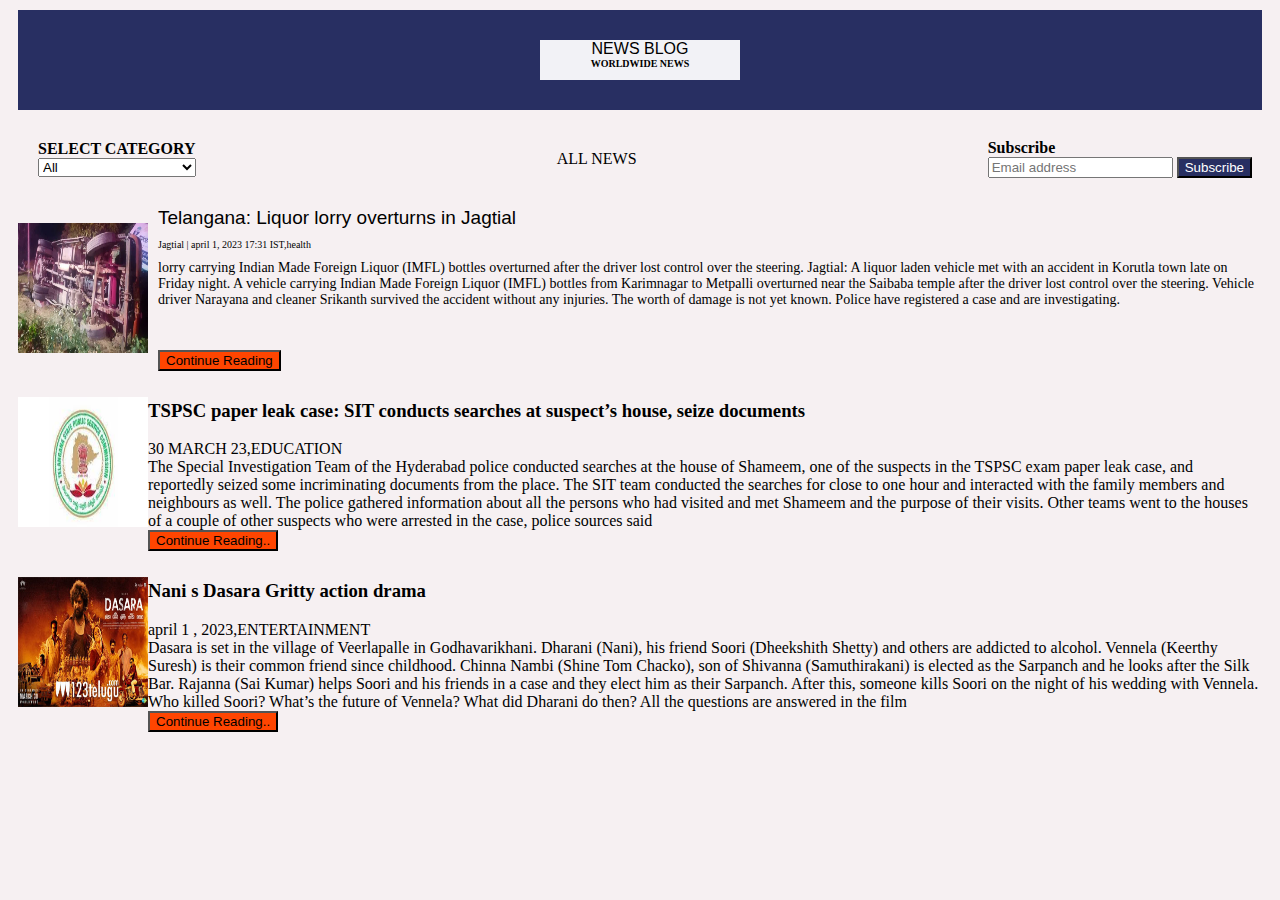
<file: hometask-1/index.html>
<html>
  <head>
    <link rel="stylesheet" href="styles.css" />
  </head>
  <body>
    <div class="head-plate">
      <div class="top-inner">
        <div class="heading1">News Blog</div>
        <div class="heading2">Worldwide News</div>
      </div>
    </div>
    <div class="middle-plate">
      <div class="selection">
        <label class="category" for="News">SELECT CATEGORY</label>
          <select onChange="window.location.href=this.value">
          <option value="">All</option>
          <option value="">EDUCATION</option>
          <option value="">health</option>
          <option value=>ENTERTAINMENT</option>
        </select>
      </div>
      <div class="     ">ALL NEWS</div>
      <div>
        <div class="category">Subscribe</div>
        <div>
          <input placeholder="Email address" />
          <button class="subscribe">Subscribe</button>
        </div>
      </div>
    </div>
    
    <div class="Thumbnail1">
      <p>
        <img src="lorry.jpg" alt="lorry" >
      </p>
      <div class="Title">
        <div class="title1">Telangana: Liquor lorry overturns in Jagtial</div>
        <div class="time">
            Jagtial | april 1, 2023 17:31 IST,health
        </div>
        <div class="content">
            lorry carrying Indian Made Foreign Liquor (IMFL) bottles overturned after the driver lost control over the steering.
            Jagtial: A liquor laden vehicle met with an accident in Korutla town late on Friday night.
             A vehicle carrying Indian Made Foreign Liquor (IMFL) bottles from Karimnagar to Metpalli overturned near the Saibaba temple after the driver lost control over the steering.
             Vehicle driver Narayana and cleaner Srikanth survived the accident without any injuries. The worth of damage is not yet known.
             Police have registered a case and are investigating.
        </div>
        <a><button class>Continue Reading</button></a>
      </div>
    </div>

    <div class="Thumbnail1">
        <p>
      <img src="tspsc.jpg" alt="tspsc">
        </p>
    <div class="Title2">
      <div class="title2"><h3>TSPSC paper leak case: SIT conducts searches at suspect’s house, seize documents</h3>
      <div class="time2">30  MARCH 23,EDUCATION</div>
      <div class="content2">
           The Special Investigation Team of the Hyderabad police conducted searches at the house of Shameem, one of the suspects in the TSPSC exam paper leak case, and reportedly seized some incriminating documents from the place.
           The SIT team conducted the searches for close to one hour and interacted with the family members and neighbours as well. The police gathered information about all the persons who had visited and met Shameem and the purpose of their visits. Other teams went to the houses of a couple of other suspects who were arrested in the case, police sources said
            
      </div>
      <a><button>Continue Reading..</button></a>
    </div>
    </div>
    </div>
    
    <div class="Thumbnail1">
      <p>
      <img src="Dasara.jpg" alt="Dasara">
      </p>
      <div class="Title3">
        <div class="title3"><h3>Nani s Dasara Gritty action drama</h3>
        <div class="time">april 1 , 2023,ENTERTAINMENT </div>
        <div class="content">
            Dasara is set in the village of Veerlapalle in Godhavarikhani.
            Dharani (Nani), his friend Soori (Dheekshith Shetty) and others are addicted to alcohol.
            Vennela (Keerthy Suresh) is their common friend since childhood. Chinna Nambi (Shine Tom Chacko), son of Shivanna (Samuthirakani) is elected as the Sarpanch and he looks after the Silk Bar. Rajanna (Sai Kumar) helps Soori and his friends in a case and they elect him as their Sarpanch. After this,
            someone kills Soori on the night of his wedding with Vennela. Who killed Soori? What’s the future of Vennela? What did Dharani do then? All the questions are answered in the film
</div>      
            <button>Continue Reading..</button>
      </div>
    </div>
  </body>
</html>
</file>
<file: hometask-1/styles.css>
body {
    background-color: #f6f0f2;
  }

body .head-plate{
  display: flex;
  align-items: center;
  justify-content: center;
    height: 100px;
    margin: 10px;
    background-color: #282f62;

}

body .middle-plate{
  display: flex;
  display: flex;
    background-color: #f6f0f2;
    justify-content: space-between;
    margin: 10px;
    padding: 10px;
    align-items: center;
}
body .middle-plate .m2{
  font-size: 25px;
  font-weight: 600;
  font-family: sans-serif;
}

.selection{
  display: flex;
  flex-direction: column;
  padding: 10px;
}

body .head-plate .top-inner{
  height: 40px;
  width: 200px;
  background-color: #f2f2f6;
  text-align: center;
  text-transform: uppercase;
}

.heading1{
  font-family: sans-serif;
    font-size: 16px
    font-weight: 800;
}

.heading2{
  font-size: 10px;
    font-weight: 700;
}

.subscribe{
  background-color: #282f62;
  color: white;
}
.category{
  font-weight: 600;
}
.Thumbnail1{
  display: flex;
  justify-content: flex-start;
    margin: 10px;
}
.Thumbnail1 img{
  height: 130px;
  width:  130px;
}
.Thumbnail1 .title1{
  font-size: 19px;
  font-family: sans-serif;

}
.Title{
  margin-left: 10px;
}
.Title .time{
  font-size: 10px;
  margin-top: 10px;
}
.Title .content{
  height: 80px;
  font-size: 14px;
  margin: 10px 0px 10px 0px;
  overflow-x: hidden; /* Hide horizontal scrollbar */
  overflow-y: hidden;
  /* overflow-y: scroll; */
}
.continue1{
  background-color: #e92952;
  color: #f2f2f6;
  border: none;
  border-radius: 10px;
}
button{
  background:orangered;
}
</file>
